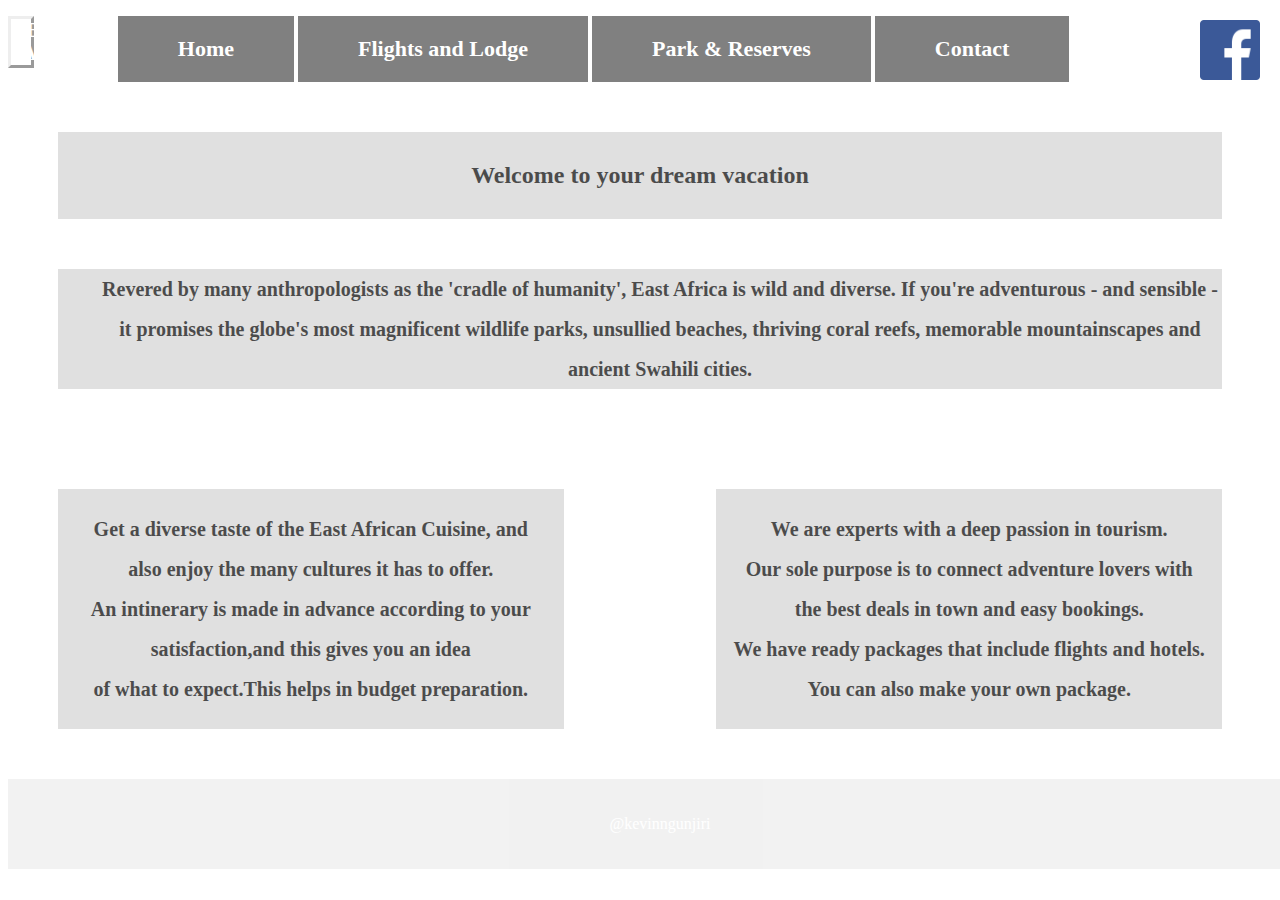
<file: HTML Final Project/Index.html>
<!DOCTYPE html>
<!--I put an alert on line 12, and a script omn line 77-->
<html>
<head>
	<link rel="stylesheet" type="text/css" href="css\styles.css">
	<link rel="stylesheet" type="text/css" href="https://www.google.com/fonts">
	<script src="https://ajax.googleapis.com/ajax/libs/jquery/1.12.4/jquery.min.js"></script>
	<title>Kenji Safaris</title>
</head>

<body>
	<script>
	alert("Welcome to Kenji Safaris");
	</script>
	<div>
        <div class="logo"><a href="index.html">KENJI SAFARIS</a></div>
		
		<div class="navbar">
			<ul>
			<li><a id = "nv" href="index.html">Home</a></li>
			<li><a id = "nv" href="Flight.html">Flights and Lodge</a></li>
			<li><a id = "nv" href="park&reserves.html">Park & Reserves</a></li>
			<li><a id = "nv" href="contact.html">Contact</a></li>
			</ul>
		</div>
		<div id="top_info">
			<a id ="fb" href="https://www.facebook.com/TheSAFARICompanyLtd/info/?tab=overview"><img src="images\fb.png" style="width:60px;height:60px;"/></a>
		</div>
	</div>

	<div id="content_area">
		
		<div id="banner"><strong>Welcome to your dream vacation</strong></div>
		<div id="center_col">
		<p class="big">
			Revered by many anthropologists as the 'cradle of humanity',
			East Africa is wild and diverse. 
			If you're adventurous - and sensible -
			it promises the globe's most magnificent wildlife parks,
			unsullied beaches, thriving coral reefs, memorable mountainscapes and ancient Swahili cities.
		</p>

		
			</div><!--left column closing-->
		<div id="left_col">
		<p class="big">
			Get a diverse taste of the East African Cuisine, and 
			<br>
			also enjoy the many cultures it has to offer.
			<br>
			An intinerary is made in advance according to your 
			<br>
			satisfaction,and this gives you an idea 
			<br>
			of what to expect.This helps in budget
			
			 preparation.
		</p>
	</div><!--closing center column-->
		<div id="right_col">
		<p class="big">
			We are experts with a deep passion in tourism.
			<br>
			Our sole purpose is to connect adventure lovers with 
			<br>
			the best deals in town and easy bookings. 
			<br>
			We have ready packages that include flights and hotels.
			<br>
			You can also make your own package.
		</p>
		</div><!--closing right column-->
	</div><!--content_area closing-->
	<div id="footer">
	<p>@kevinngunjiri</p>
	</div>
	<script>
	$(document).ready(function(){
 	$("#nv").hover(function(){
 		$(this).css('font-size', 70);
 		$("#nv").mouseleave(function(){
 		$(this).css('font-size', 22);
 	});
 	}); 
 	$("#fb").click(function(){
 		alert("You about to leave this page, click ok to continue or cancel to stay on page");
 	})
 });
</script> 
</body>
</html>
</file>
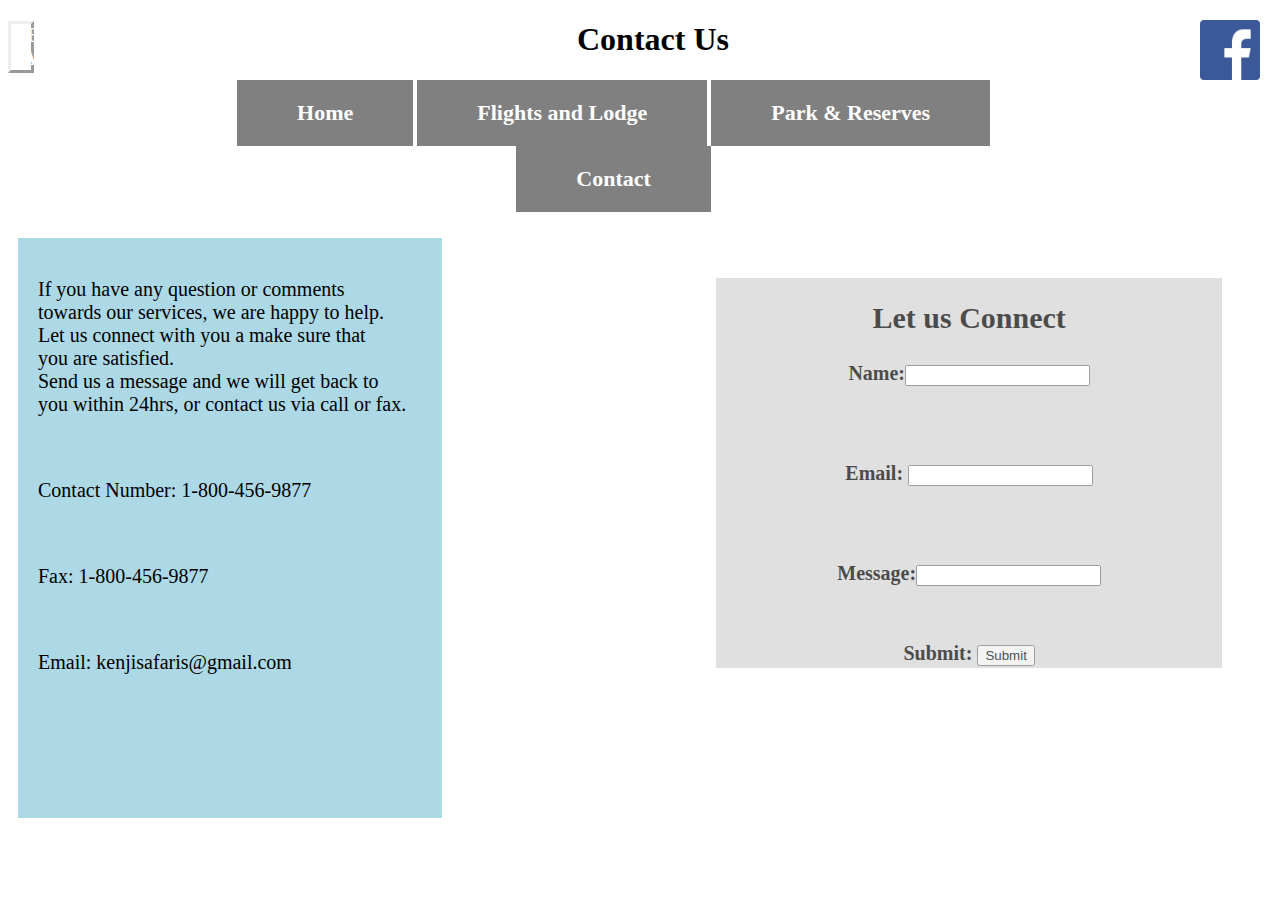
<file: HTML Final Project/contact.html>
<!DOCTYPE html>
<html>
<head>
	<title>ContactUs</title>
	<link rel="stylesheet" type="text/css" href="css\styles.css">
	

</head>
<body>
	<div class="logo"><a href="index.html">KENJI SAFARIS</a></div>
	<h1>Contact Us</h1>

	<div class="navbar">
			<ul>
			<ul>
			<li><a id = "nv" href="index.html">Home</a></li>
			<li><a id = "nv" href="Flight.html">Flights and Lodge</a></li>
			<li><a id = "nv" href="park&reserves.html">Park & Reserves</a></li>
			<li><a id = "nv" href="contact.html">Contact</a></li>
			</ul>
	</div>
	<div id="top_info">
			<a href="https://www.facebook.com/TheSAFARICompanyLtd/info/?tab=overview"/><img src="images\fb.png" style="width:60px;height:60px;"/></a>
	</div>
	<div id="nav_con">
		<p>If you have any question or comments <br>towards our services, we are happy to help.<br>
		Let us connect with you a make sure that<br> you are satisfied. <br> 
		Send us a message and we will get back to<br> you within 24hrs, or contact us via call or fax.
		</p>
		<br>
		<p>Contact Number: 1-800-456-9877
		</p>
		<br>
		<p>Fax: 1-800-456-9877</p>
		<br>
		<p>Email: kenjisafaris@gmail.com</p>
		<br>
	</div>
	<div id="right_col">
		<h2>Let us Connect</h2>
		<form>
			<p>Name:<input style="text" ></p>
			<br>
			<p>Email: <input style="text"></p>
			<br>
			<p>Message:<input style="text"></p>
			<br>
			Submit: <input type = "submit" name= "Submit" id = "submit">

		</form>
	<script>
	$(document).ready(function(){
 	$("#nv").hover(function(){
 		$(this).css('font-size', 70);
 		$("#nv").mouseleave(function(){
 		$(this).css('font-size', 22);
 	});
 	}); 
 });





	</div>

<div id="footer">
	<p>@kevinngunjiri</p>
	</div>



</body>
</html>
</file>
